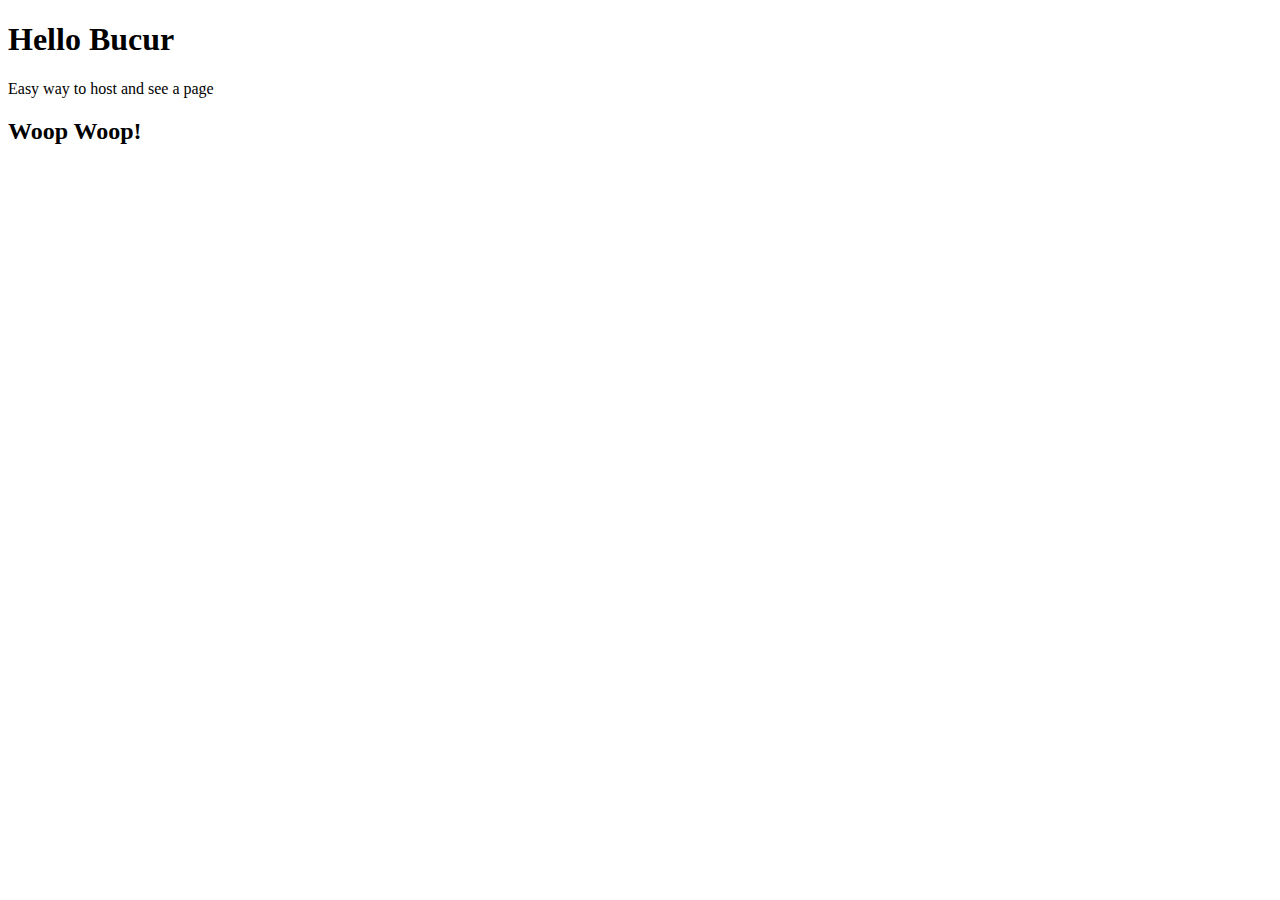
<file: index.html>
<!DOCTYPE html>
<html lang="en">
<head>
  <meta charset="UTF-8">
  <meta name="viewport" content="width=device-width, initial-scale=1.0">
  <title>Document</title>
</head>
<body>
  <h1>Hello Bucur</h1>

  <p>Easy way to host and see a page</p>
  <h2>Woop Woop!</h2>


  
</body>
</html>
</file>
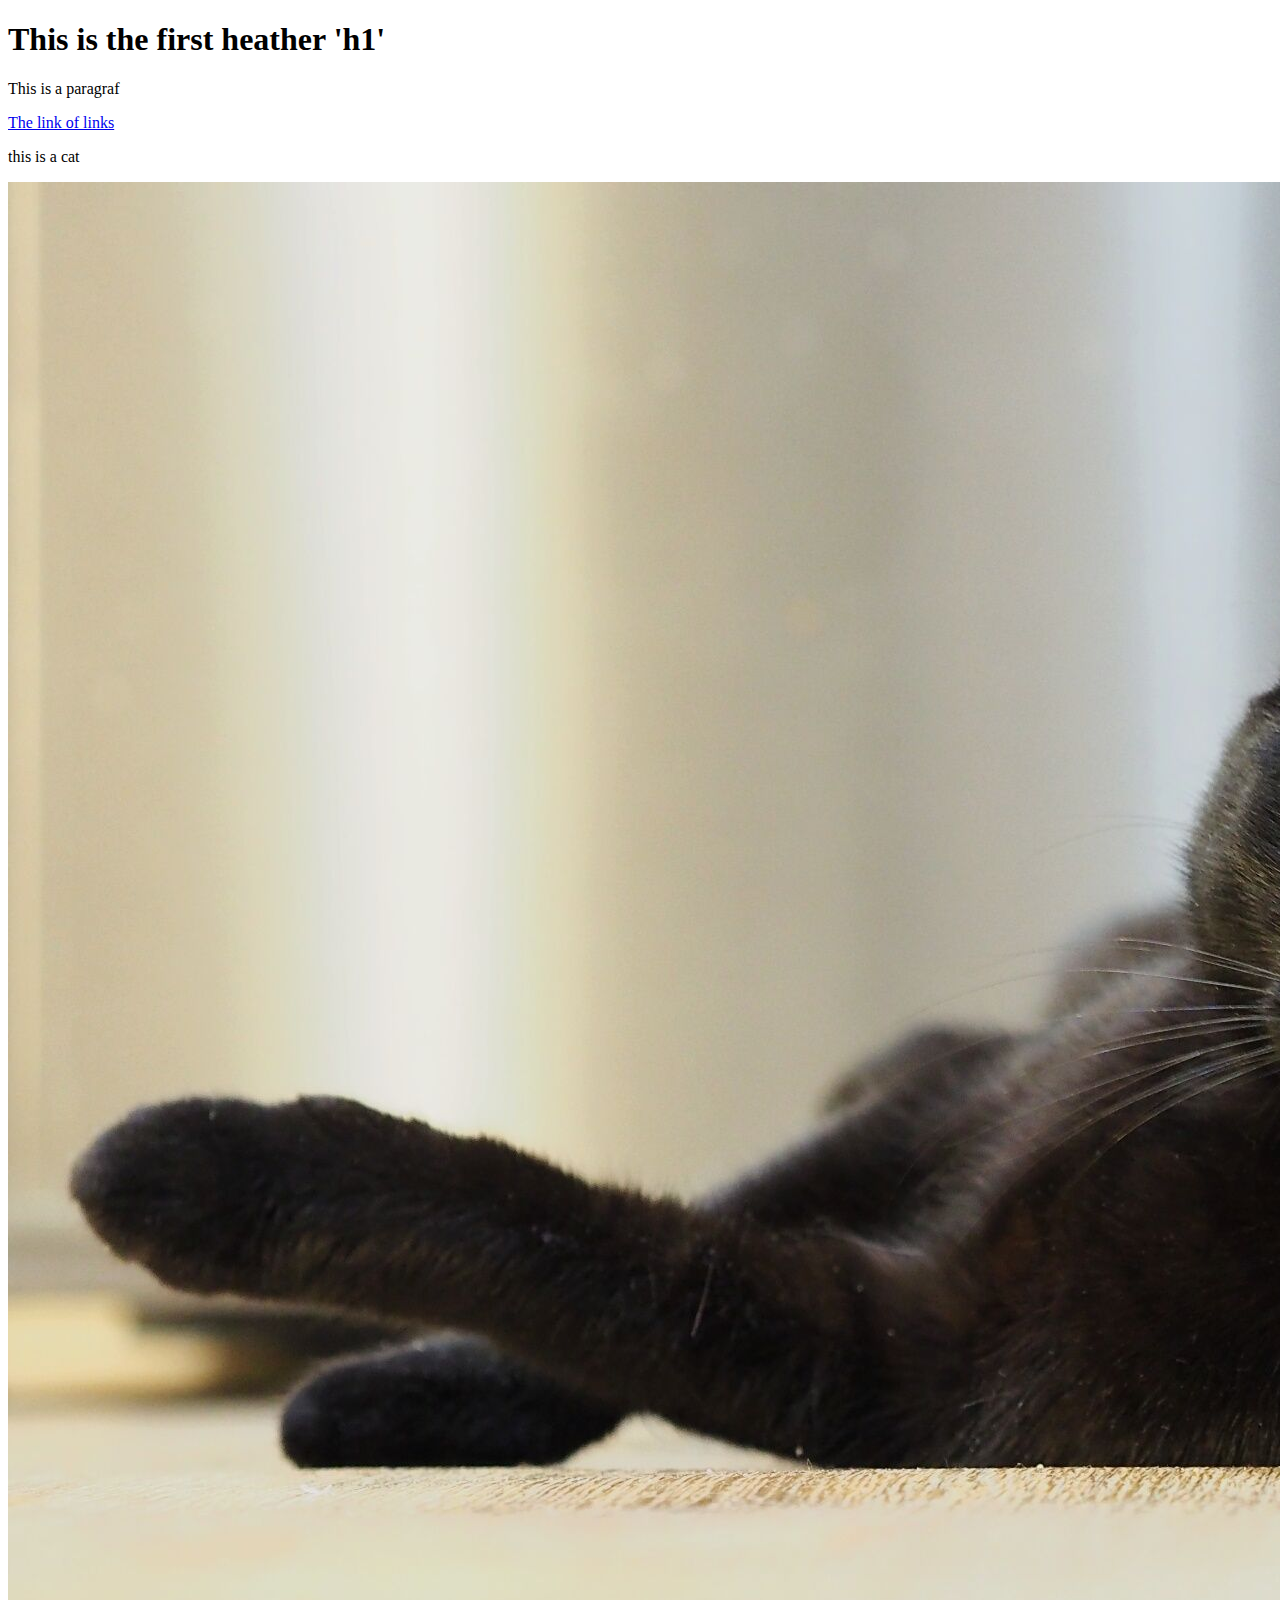
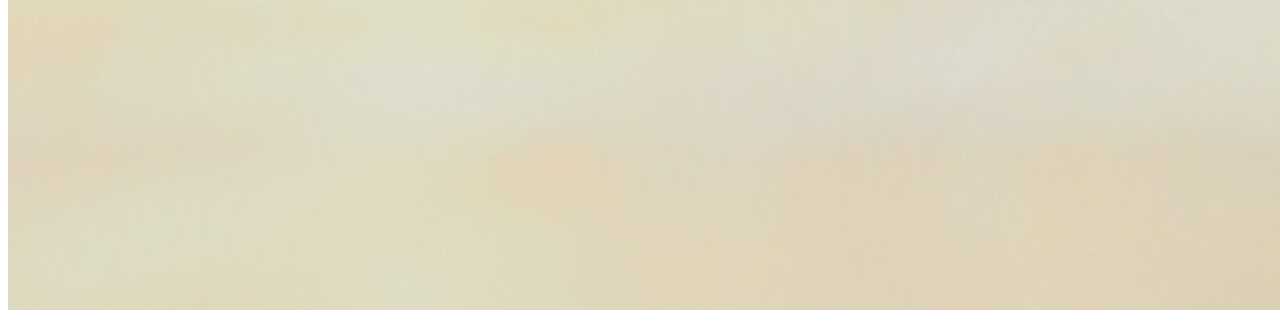
<file: test/index.html>
<!DOCTYPE html>
<html lang="en">
<head>
  <meta charset="UTF-8">
  <meta name="viewport" content="width=device-width, initial-scale=1.0">
  <title>Document</title>
</head>
<body>
  <h1 >
    This is the first heather 'h1'
</h1>

<p>
    This is a paragraf 
</p>

<a href="http://Google.com" target="_blank" title="To google lets go"> The link of links</a>
<p>this is a cat</p>
<img src="img/cat.jpg">
</body>
</html>
</file>
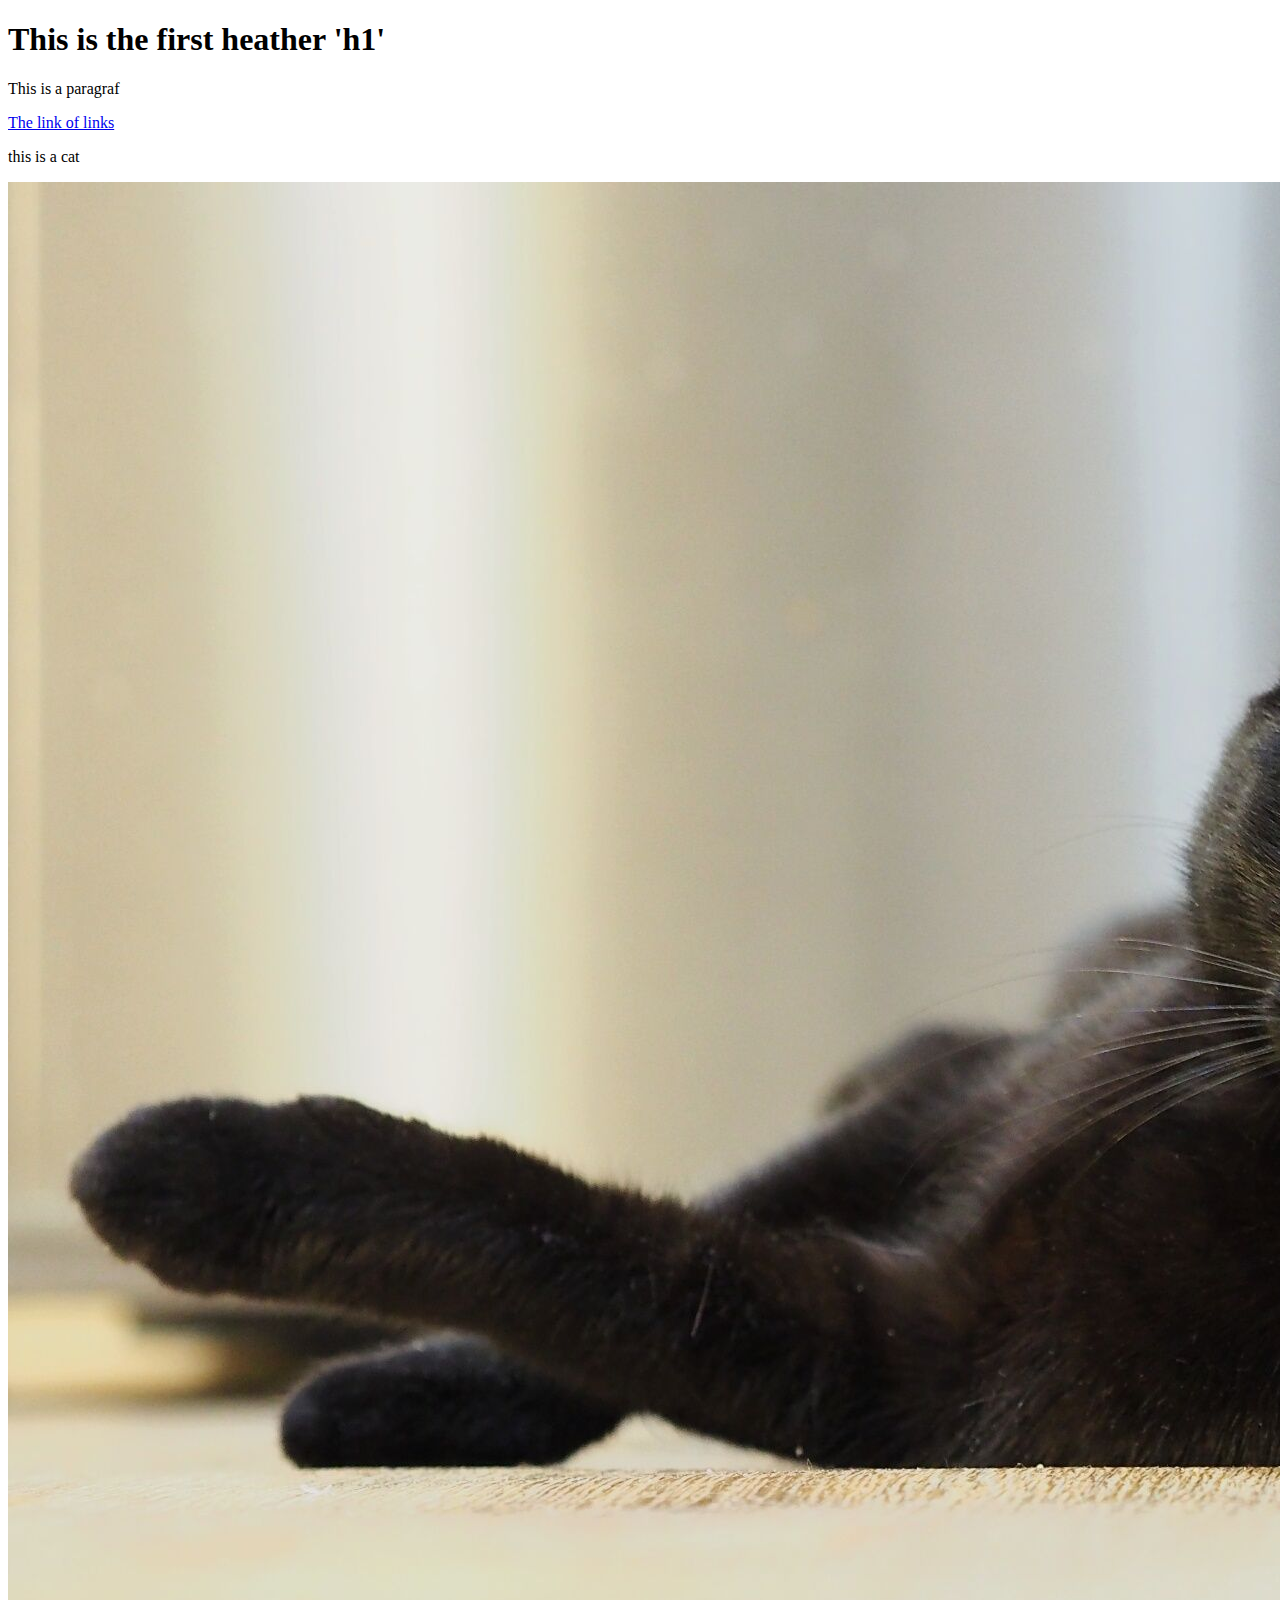
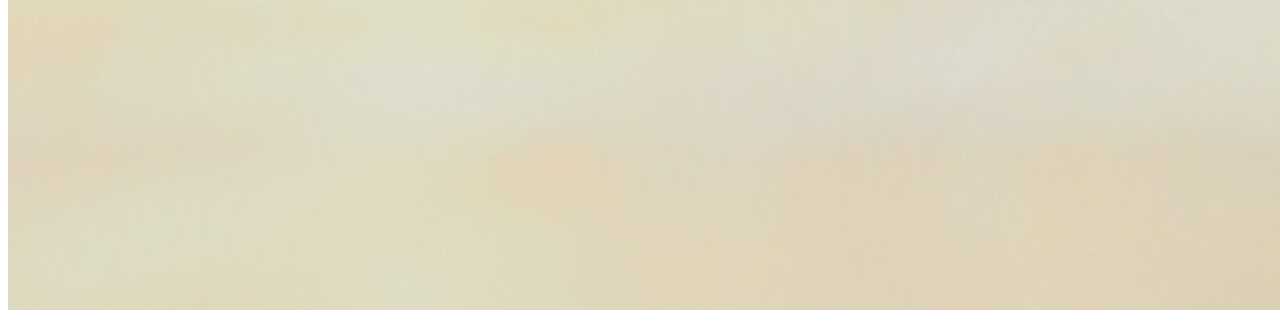
<file: test/TEST.html>
<!DOCTYPE html>
<h1 >
    This is the first heather 'h1'
</h1>

<p>
    This is a paragraf 
</p>

<a href="http://Google.com" target="_blank" title="To google lets go"> The link of links</a>
<p>this is a cat</p>
<img src="img/cat.jpg">
</file>
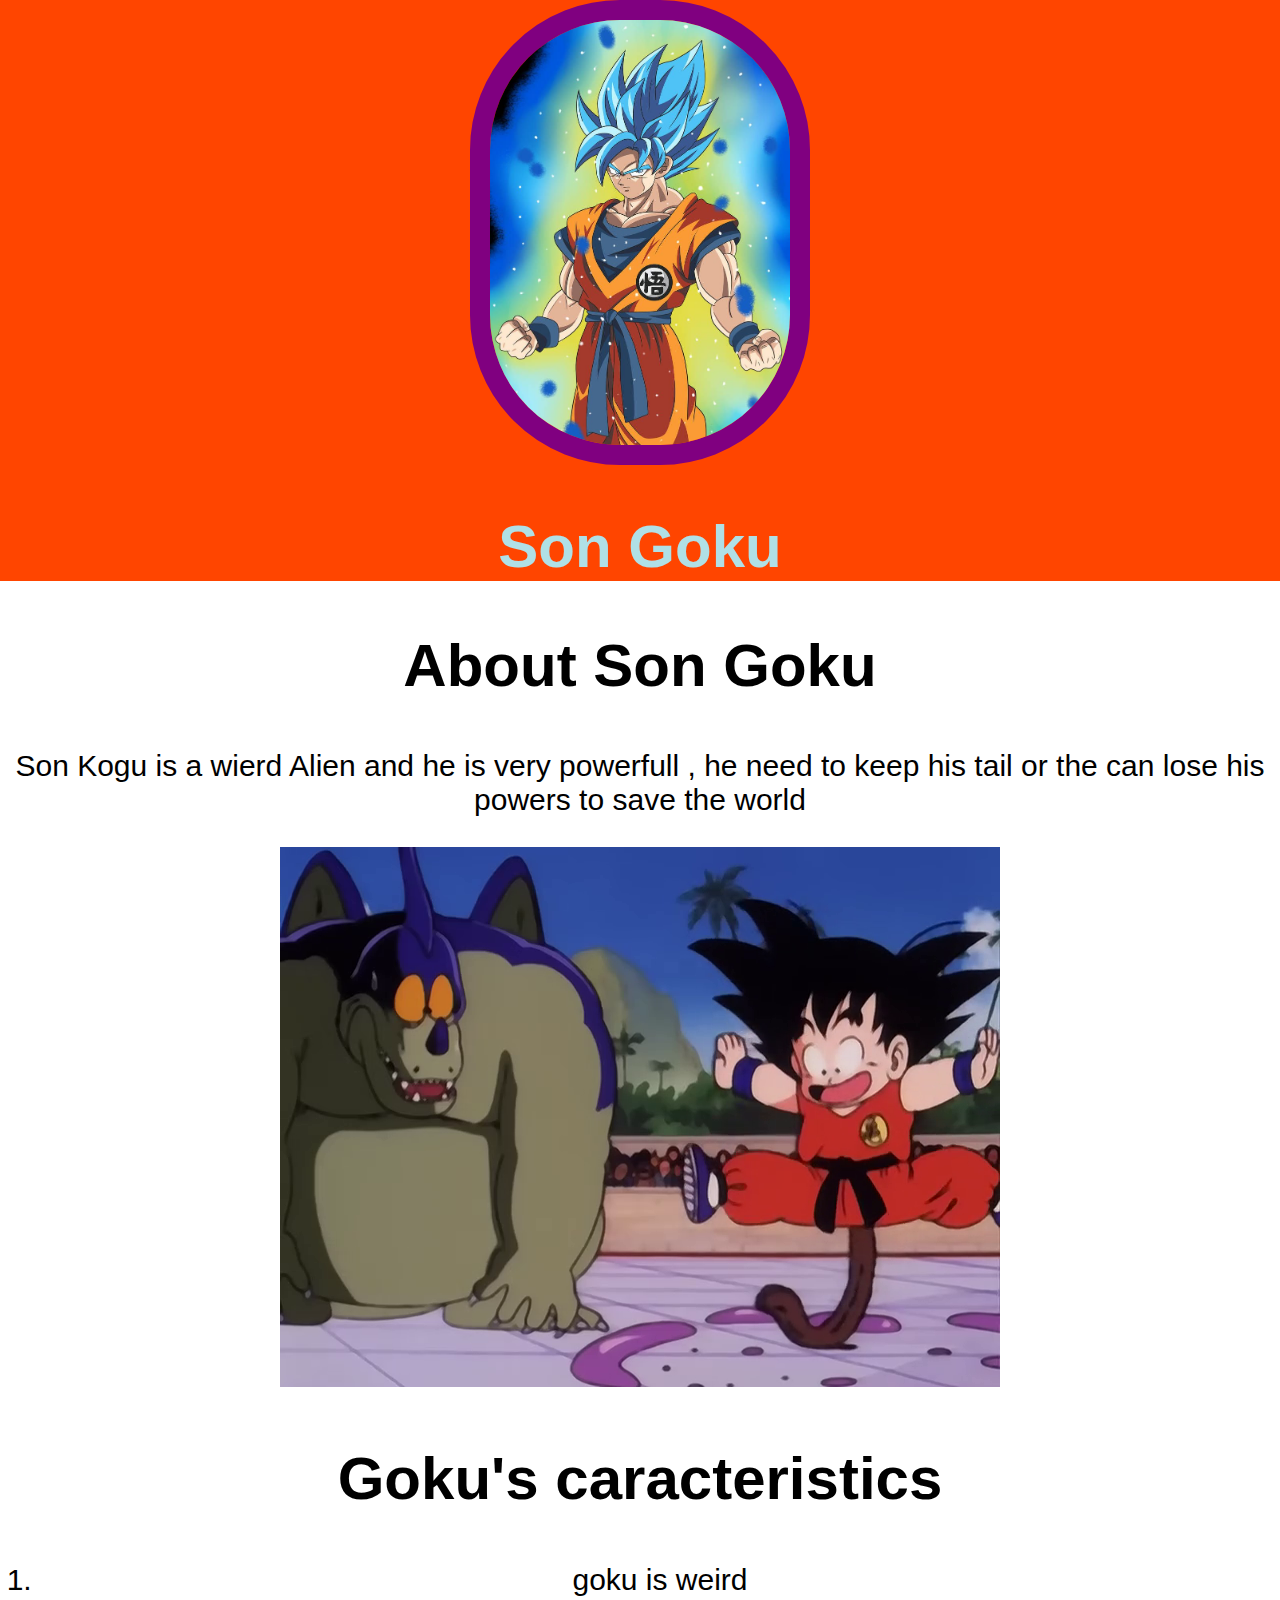
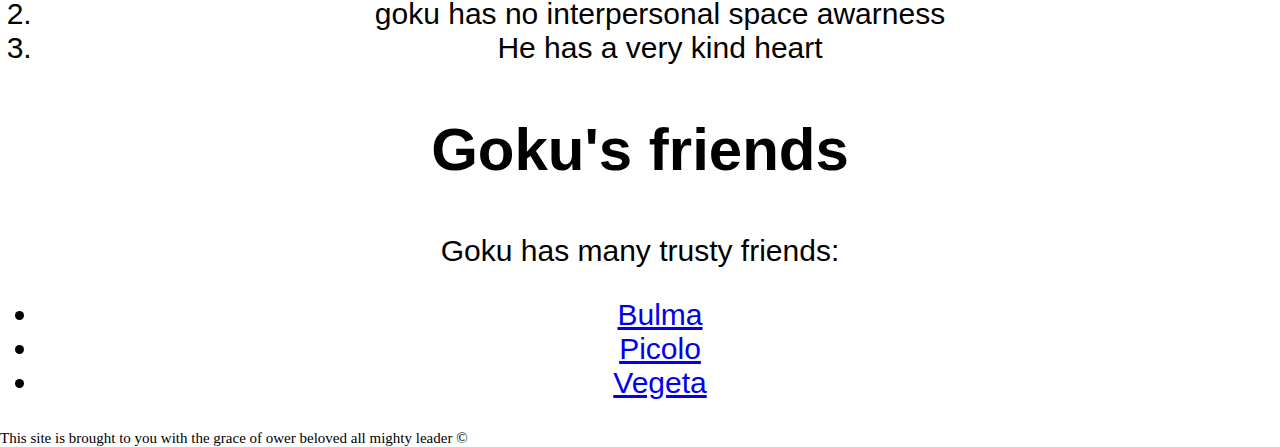
<file: test/first website/animeCaracter.html>
<!DOCTYPE html>
<html lang="en">
<head>
    <link rel="icon" href="img/son.jpg">
    <link rel="stylesheet" type="text/css" href="css/anime.css">
    <meta charset="UTF-8">
    <meta name="viewport" content="width=device-width, initial-scale=1.0">
    <title>Test anime caracter</title>
</head>
<body>
    <header>
        
        <img src="img/son.jpg" alt="">
        <h1>Son Goku</h1>
        
    </header>
    <main>
        <h2>About Son Goku </h2>
        <p>Son Kogu is a wierd Alien and he is very powerfull , he need to keep his tail or the can lose his powers to save the world</p>
        <img src="img/GokuOnHisTail.png">

        <h2>Goku's caracteristics</h2>
        <ol>

<li>goku is weird</li>
<li>goku has no interpersonal space awarness</li>
<li>He has a very kind heart</Li>

        </ol>

        <h2>Goku's friends</h2>
        <P>Goku has many trusty friends:</P>
        <ul>
            <li><a href="https://dragonball.fandom.com/wiki/Bulma" target="_blank" title="Bulma" >Bulma</a></li>
            <li><a href="https://dragonball.fandom.com/wiki/Piccolo" target="_blank" title="Picolo" >Picolo</a></li>
            <li><a href="https://dragonball.fandom.com/wiki/Vegeta" target="_blank" title="Vegeta" >Vegeta</a></li>
        </ul>
    </main>

<footer>
    <P1>This site is brought to you with the grace of ower beloved all mighty leader  &copy; </P1>
</footer>

</body>
</html>
</file>
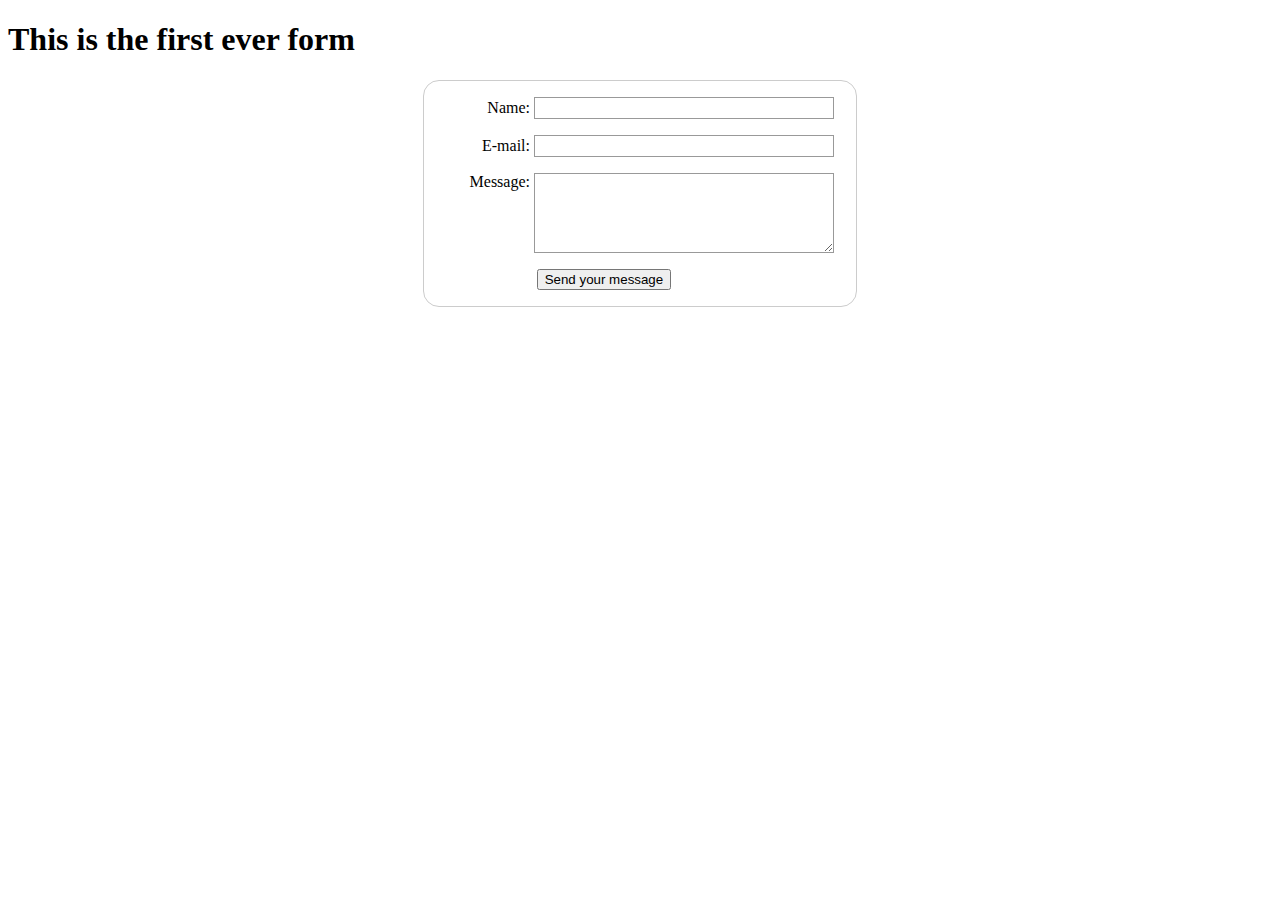
<file: test/mozilaForm/Form.Html>
<!DOCTYPE html>
<html lang="en">
<head>
    <meta charset="UTF-8">
    <meta name="viewport" content="width=device-width, initial-scale=1.0">
    <title>From Example</title>
    <style>
        form {
  /* Center the form on the page */
  margin: 0 auto;
  width: 400px;
  /* Form outline */
  padding: 1em;
  border: 1px solid #CCC;
  border-radius: 1em;
}

ul {
  list-style: none;
  padding: 0;
  margin: 0;
}

form li + li {
  margin-top: 1em;
}

label {
  /* Uniform size & alignment */
  display: inline-block;
  width: 90px;
  text-align: right;
}

input, 
textarea {
  /* To make sure that all text fields have the same font settings
     By default, textareas have a monospace font */
  font: 1em sans-serif;

  /* Uniform text field size */
  width: 300px;
  box-sizing: border-box;

  /* Match form field borders */
  border: 1px solid #999;
}

input:focus, 
textarea:focus {
  /* Additional highlight for focused elements */
  border-color: #000;
}

textarea {
  /* Align multiline text fields with their labels */
  vertical-align: top;

  /* Provide space to type some text */
  height: 5em;
}

.button {
  /* Align buttons with the text fields */
  padding-left: 90px; /* same size as the label elements */
}

button {
  /* This extra margin represent roughly the same space as the space
     between the labels and their text fields */
  margin-left: .5em;
}
    </style>
</head>
<body>
    <h1>This is the first ever form</h1>
    <form action="/my-handling-form-page" method="post">
        <ul>
            <li>
              <label for="name">Name:</label>
              <input type="text" id="name" name="user_name">
            </li>
            <li>
              <label for="mail">E-mail:</label>
              <input type="email" id="mail" name="user_email">
            </li>
            <li>
              <label for="msg">Message:</label>
              <textarea id="msg" name="user_message"></textarea>
            </li>
            <li class="button">
                <button type="submit">Send your message</button>
              </li>
           </ul>
    </form>
    
</body>
</html>
</file>
<file: test/first website/css/anime.css>
body
{ 
 margin: 0; 
 font-size: 30px;
}
header{ 
    background-color: orangered;
    text-align: center;

}

header img
{ 
    border-radius: 150px;
    width: 300px;
    border: 20px solid purple;
    padding-top: 0px;
    padding-bottom: 0px;
}

header h1{ 
    font-family: sans-serif;
    color: powderblue;}

    main
    {
        font-family: sans-serif;
        text-align: center
        ;
    }

    h2
    {
        font-size: 60px;
    }
    p{font-size: 30px;}
    footer{ font-size: 15px;}

    a:hover{ color: white;
    background-color: thistle;
    }
</file>
